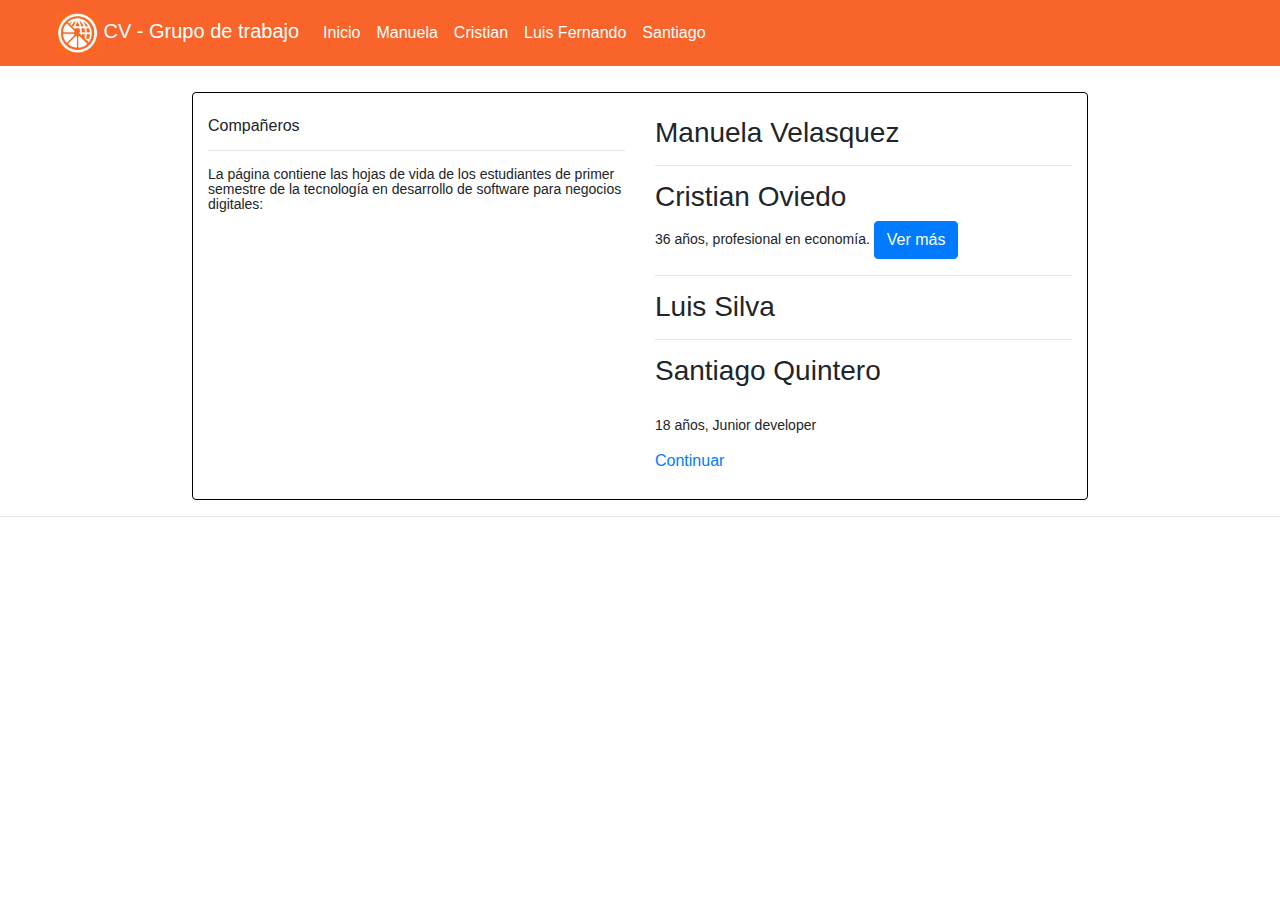
<file: index.html>
<!DOCTYPE html>
<html>
    <head>
        <meta charset='utf-8'>
        <meta http-equiv='X-UA-Compatible' content='IE=edge'>
        <title>Hoja de vida</title>
        <meta name='description' content='Sitio web de Cristian Oviedo, Manuela, Santiago y Luis.'>
        <meta name='author' content='Cristian Oviedo'>
        <meta name="keywords" content="Hoja de vida, Cv, etc..">
        <meta name='viewport' content='width=device-width, initial-scale=1'>
        <link href='css/bootstrap.min.css' rel='stylesheet'>
        <link href='css/style.css' type='text/css' media='screen' rel='stylesheet'>
    </head>
    <body>
        <header>            
            <nav class='navbar navbar-expand-lg bg-body-tertiary'>
                <div class='container-fluid'>
                    <a class='navbar-brand naranja' href='#'>
                        <img src='img/isotipo-negro.jpg' height='40px' width='auto'> CV - Grupo de trabajo
                    </a>
                    <button class='navbar-toggler' type='button' data-bs-toggle='collapse' data-bs-target='#navbarSupportedContent' aria-controls='navbarSupportedContent' aria-expanded='false' aria-label='Toggle navigation'>
                    <span class='navbar-toggler-icon'></span>
                    </button>
                    <div class='collapse navbar-collapse' id='navbarSupportedContent'>
                        <ul class='navbar-nav me-auto mb-2 mb-lg-0'>
                            <li class='nav-item'>
                            <a class='nav-link active' aria-current='page' href='#'>Inicio</a>
                            </li>
                            <li class='nav-item'>
                                <a class='nav-link' href='Manuela.html'>Manuela</a>
                            </li>
                            <li class='nav-item'>
                                <a class='nav-link' href='cristian.html'>Cristian</a>
                            </li>  
                            <li class='nav-item'>
                                <a class='nav-link' href='CV.html'>Luis Fernando</a>
                            </li>
                            <li class='nav-item'>
                                <a class='nav-link' href='Cv-santi.html'>Santiago</a>
                            </li>                      
                        </ul>
                    </div>
                </div>
            </nav>
        </header>
        <div class='row contenido'>
            <div class='col-12 col-lg-6'>
                <div class='contenido_titulo'><h3>Compañeros</h3></div>
                <hr>
                <p>La página contiene las hojas de vida de los estudiantes de primer semestre de la tecnología en desarrollo de software para negocios digitales:</p>
            </div>
            <div class='col-12 col-lg-6'>
                <h3>Manuela Velasquez</h3>
                <hr>
                <h3>Cristian Oviedo</h3>
                <p>36 años, profesional en economía. <a href="cristian.html"><button type="button" class="btn btn-primary">Ver más</button></a></p>
                <hr>
                <h3>Luis Silva</h3>
                <hr>
                <h3>Santiago Quintero</h3> 
                <br>
                <p>18 años, Junior developer </p> <a href="Cv-santi.html"> Continuar</a>
            </div>
        </div>
        <hr>        
    </body>
</html>
</file>
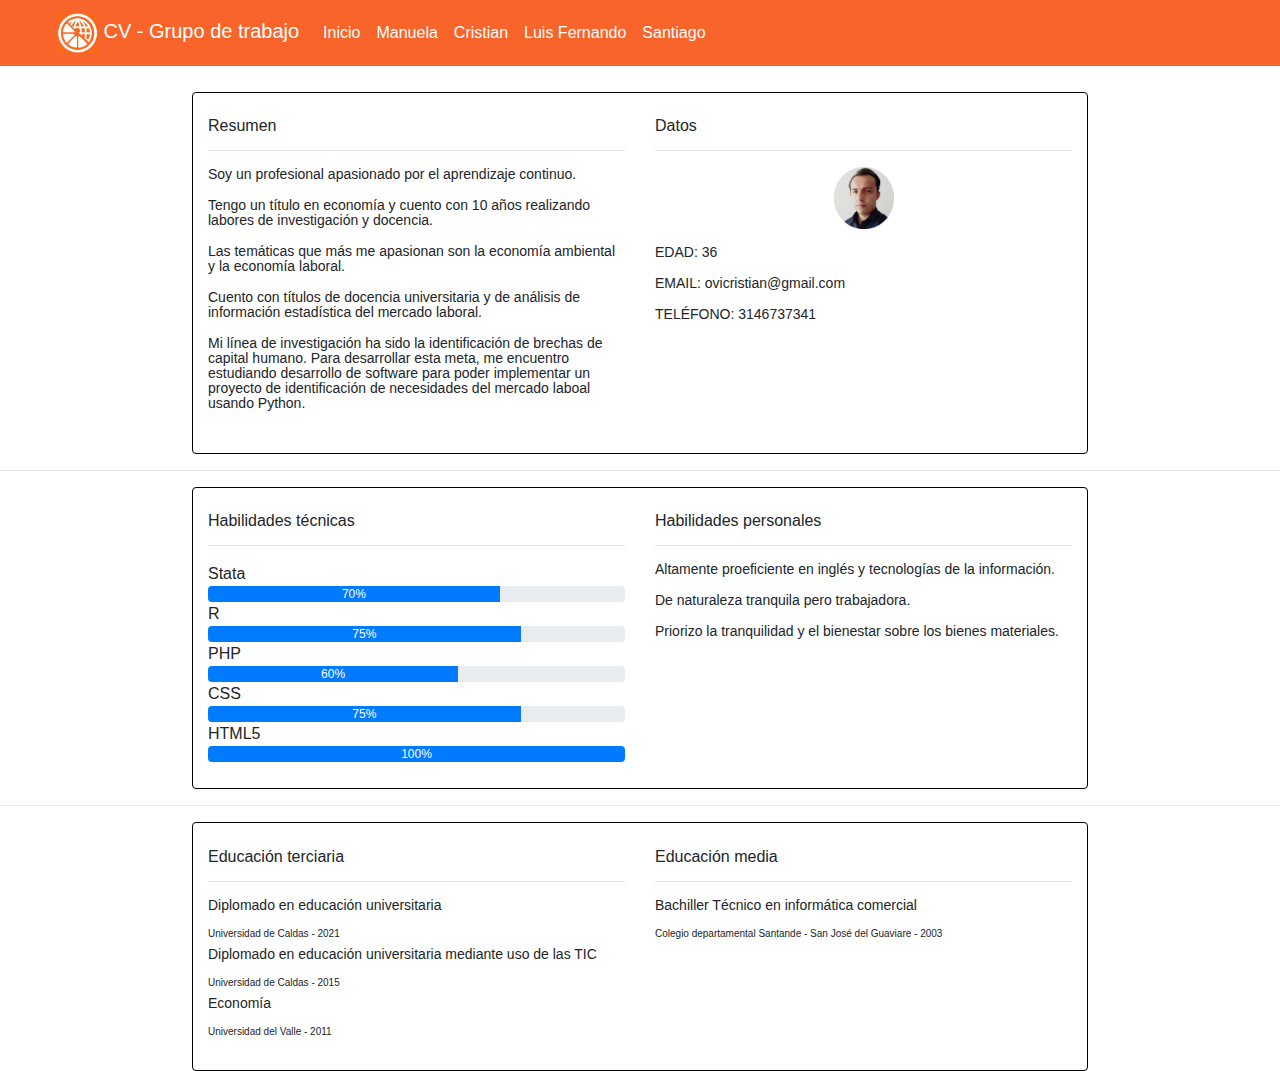
<file: cristian.html>
<!DOCTYPE html>
<html>
    <head>
        <meta charset='utf-8'>
        <meta http-equiv='X-UA-Compatible' content='IE=edge'>
        <title>Hoja de vida</title>
        <meta name='description' content='Sitio web de Cristian Oviedo'>
        <meta name='author' content='Cristian Oviedo'>
        <meta name="keywords" content="Hoja de vida, Cv, etc..">
        <meta name='viewport' content='width=device-width, initial-scale=1'>
        <link href='css/bootstrap.min.css' rel='stylesheet'>
        <link href='css/style.css' type='text/css' media='screen' rel='stylesheet'>
    </head>
    <body>
        <header>            
            <nav class='navbar navbar-expand-lg bg-body-tertiary'>
                <div class='container-fluid'>
                    <a class='navbar-brand naranja' href='#'>
                        <img src='img/isotipo-negro.jpg' height='40px' width='auto'> CV - Grupo de trabajo
                    </a>
                    <button class='navbar-toggler' type='button' data-bs-toggle='collapse' data-bs-target='#navbarSupportedContent' aria-controls='navbarSupportedContent' aria-expanded='false' aria-label='Toggle navigation'>
                    <span class='navbar-toggler-icon'></span>
                    </button>
                    <div class='collapse navbar-collapse' id='navbarSupportedContent'>
                        <ul class='navbar-nav me-auto mb-2 mb-lg-0'>
                            <li class='nav-item'>
                            <a class='nav-link active' aria-current='page' href='index.html'>Inicio</a>
                            </li>
                            <li class='nav-item'>
                                <a class='nav-link' href='Manuela.html'>Manuela</a>
                            </li>
                            <li class='nav-item'>
                                <a class='nav-link' href='#'>Cristian</a>
                            </li>  
                            <li class='nav-item'>
                                <a class='nav-link' href='CV.html'>Luis Fernando</a>
                            </li>
                            <li class='nav-item'>
                                <a class='nav-link' href='Cv-santi.html'>Santiago</a>
                            </li>                      
                        </ul>
                    </div>
                </div>
            </nav>
        </header>
        <div class='row contenido'>
            <div class='col-12 col-lg-6'>
                <div class='contenido_titulo'><h3>Resumen</h3></div>
                <hr>
                <p>Soy un profesional apasionado por el aprendizaje continuo.</p>
                <p>Tengo un título en economía y cuento con 10 años realizando labores de investigación y
                    docencia.
                </p>
                <p>Las temáticas que más me apasionan son la economía ambiental y la economía laboral.</p>
                <p>Cuento con títulos de docencia universitaria y de análisis de información estadística
                    del mercado laboral.
                </p>
                <p>Mi línea de investigación ha sido la identificación de brechas de capital humano.
                    Para desarrollar esta meta, me encuentro estudiando desarrollo de software para poder
                    implementar un proyecto de identificación de necesidades del mercado laboal usando
                    Python.
                </p>
            </div>
            <div class='col-12 col-lg-6'>
                <div class='contenido_titulo'><h3>Datos</h3></div>
                <hr>
                <p class='foto'><img src='img/foto.png' width='60px' height='auto'></p>                
                <p>EDAD: 36</p>
                <p>EMAIL: ovicristian@gmail.com
                </p>
                <p>TELÉFONO: 3146737341</p>
            </div>
        </div>
        <hr>
        <div class='row contenido'>
            <div class='col-12 col-lg-6'>
                <div class='contenido_titulo'><h3>Habilidades técnicas</h3></div>
                <hr>
                Stata
                <div class='progress' role='progressbar' aria-label='Stata' aria-valuenow='0' aria-valuemin='0' aria-valuemax='100'>
                <div class='progress-bar' style='width: 70%'>70%</div>
                </div>
                R
                <div class='progress' role='progressbar' aria-label='R' aria-valuenow='25' aria-valuemin='0' aria-valuemax='100'>
                <div class='progress-bar' style='width: 75%'>75%</div>
                </div>
                PHP
                <div class='progress' role='progressbar' aria-label='PHP' aria-valuenow='50' aria-valuemin='0' aria-valuemax='100'>
                <div class='progress-bar' style='width: 60%'>60%</div>
                </div>
                CSS
                <div class='progress' role='progressbar' aria-label='CSS' aria-valuenow='75' aria-valuemin='0' aria-valuemax='100'>
                <div class='progress-bar' style='width: 75%'>75%</div>
                </div>
                HTML5
                <div class='progress' role='progressbar' aria-label='HTML5' aria-valuenow='100' aria-valuemin='0' aria-valuemax='100'>
                <div class='progress-bar' style='width: 100%'>100%</div>
                </div>
            </div>
            <div class='col-12 col-lg-6'>
                <div class='contenido_titulo'><h3>Habilidades personales</h3></div>
                <hr>
                <p>Altamente proeficiente en inglés y tecnologías de la información.</p>
                <p>De naturaleza tranquila pero trabajadora.</p>
                <p>Priorizo la tranquilidad y el bienestar sobre los bienes materiales.</p>
            </div>
        </div>
        <hr>
        <div class='row contenido'>
            <div class='col-12 col-lg-6'>
                <div class='contenido_titulo'><h3>Educación terciaria</h3></div>
                <hr>
                <p>Diplomado en educación universitaria</p>
                <h4>Universidad de Caldas - 2021</h4>
                <p>Diplomado en educación universitaria mediante uso de las TIC</p>
                <h4>Universidad de Caldas - 2015</h4>
                <p>Economía</p>
                <h4>Universidad del Valle - 2011</h4>                
            </div>
            <div class='col-12 col-lg-6'>
                <div class='contenido_titulo'><h3>Educación media</h3></div>
                <hr>
                <p>Bachiller Técnico en informática comercial</p>
                <h4>Colegio departamental Santande - San José del Guaviare - 2003</h4>
            </div>
        </div>  
    </body>
</html>
</file>
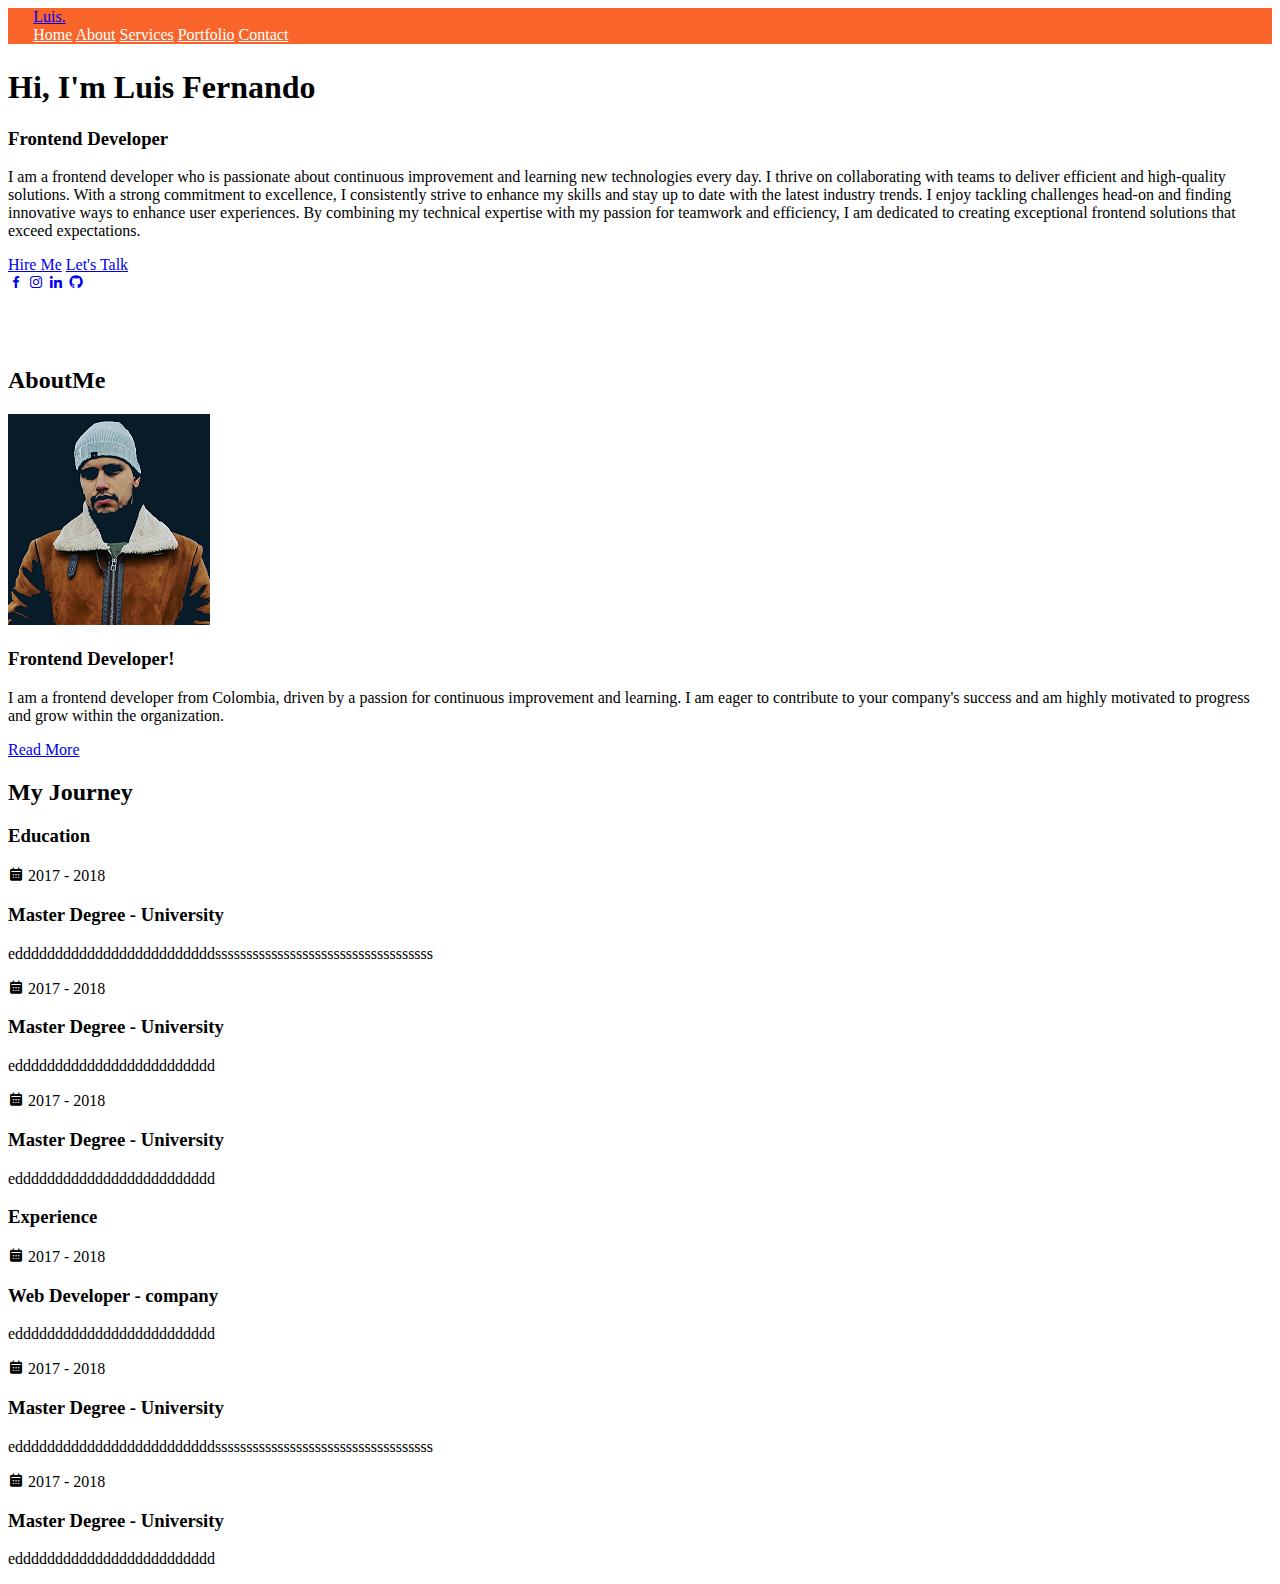
<file: CV.html>
<!DOCTYPE html>
<html>
  <head>
    <meta charset="UTF-8">
    <meta http-equiv="X-UA-Compatible" content="IE=edge">
    <meta name='author' content='lufevivi'> 
    <meta name='keywords' content='clinic, health, wellness, etc'>
    <meta name="viewport" content="width=device-width, initial-scale=1.0">
    <meta name="description" content="We are a modern and caring clinic, providing a wide range of medical services to help you and your family stay healthy. Our experienced team of doctors and nurses is dedicated to providing personalized and compassionate care in a welcoming and comfortable environment. From routine check-ups to specialized treatments, we are here to support your health and well-being. Book your appointment today">
    <link rel="stylesheet" href="style.css">
    <link href='https://unpkg.com/boxicons@2.1.4/css/boxicons.min.css' rel='stylesheet'>
    <title>MY PORTFOLIO</title>
  </head>
  <body class="body">
    <header class="header">
      <a href="#" class="logo">Luis.</a>
      
      <nav class="navbar">
        <a href="#" class="active">Home</a>
        <a href="#">About</a>
        <a href="#">Services</a>
        <a href="#">Portfolio</a>
        <a href="#">Contact</a>
      </nav>   
    </header>
    <section class="home">
      <div class="home-content">
        <h1>Hi, I'm Luis Fernando</h1>
        <h3>Frontend Developer</h3>
        <p>I am a frontend developer who is passionate about continuous improvement and learning new technologies every day. I thrive on collaborating with teams to deliver efficient and high-quality solutions. With a strong commitment to excellence, I consistently strive to enhance my skills and stay up to date with the latest industry trends. I enjoy tackling challenges head-on and finding innovative ways to enhance user experiences. By combining my technical expertise with my passion for teamwork and efficiency, I am dedicated to creating exceptional frontend solutions that exceed expectations.</p>
        <div class="btn-box">
          <a href="#">Hire Me</a>
          <a href="#">Let's Talk</a>
        </div>
      </div>
      <div class="home-sci">
        <a href="www.google.com"><i class='bx bxl-facebook'></i></a>
        <a href="#"><i class='bx bxl-instagram' ></i></i></a>
        <a href="#"><i class='bx bxl-linkedin' ></i></box-icon></a>
        <a href="#"><i class='bx bxl-github' ></i></box-icon></a>
      </div>
      <span class="home-imgHover"></span>
    </section>
    <br>
    <br>
    <br>

    <section class="about" id="about">
      <h2 class="heading">About<span>Me</span></h2>

      <div class="about-img">
        <img src="picperf_photos_v2_custom2.about.png" alt="">
        <span class="circle-spin"></span>
      </div>

      <div class="about-content">
        <h3>Frontend Developer!</h3>
        <p>I am a frontend developer from Colombia, driven by a passion for continuous improvement and learning. I am eager to contribute to your company's success and am highly motivated to progress and grow within the organization.</p>
      </div>

      <div class="btn-box btns">
        <a href="#" class="btn">Read More</a>
      </div>
    </section>
    <section class="education" id="education">
      <h2 class="heading">My <span>Journey</span></h2>

      <div class="education-row">
        <div class="education-column">
          <h3 class="title">Education</h3>

          <div class="education-box">
            <div class="education-content">
              <div class="content">
                <div class="year"><i class='bx bxs-calendar'></i> 2017 - 2018</div>
                <h3>Master Degree - University</h3>
                <p>edddddddddddddddddddddddddsssssssssssssssssssssssssssssssssss </p>
              </div>
            </div>

            <div class="education-content">
              <div class="content">
                <div class="year"><i class='bx bxs-calendar'></i> 2017 - 2018</div>
                <h3>Master Degree - University</h3>
                <p>eddddddddddddddddddddddddd</p>
              </div>
            </div>

            <div class="education-content">
              <div class="content">
                <div class="year"><i class='bx bxs-calendar'></i> 2017 - 2018</div>
                <h3>Master Degree - University</h3>
                <p>eddddddddddddddddddddddddd </p>
              </div>
            </div>
          </div>
        </div>

        <!--calendar right-->

        <div class="education-column">
          <h3 class="title">Experience</h3>
          
          <div class="education-box">
            <div class="education-content">
              <div class="content">
                <div class="year"><i class='bx bxs-calendar'></i> 2017 - 2018</div>
                <h3>Web Developer - company</h3>
                <p>eddddddddddddddddddddddddd </p>
              </div>
            </div>

            <div class="education-content">
              <div class="content">
                <div class="year"><i class='bx bxs-calendar'></i> 2017 - 2018</div>
                <h3>Master Degree - University</h3>
                <p>edddddddddddddddddddddddddsssssssssssssssssssssssssssssssssss </p>
              </div>
            </div>

            <div class="education-content">
              <div class="content">
                <div class="year"><i class='bx bxs-calendar'></i> 2017 - 2018</div>
                <h3>Master Degree - University</h3>
                <p>eddddddddddddddddddddddddd </p>
              </div>
            </div>
          </div>
        </div>

      </div>
    </section>
        
   
  </body>
  <footer>

  </footer>
</html>
</file>
<file: css/style.css>
header {
  background-color:rgba(247, 70, 0, 0.841);
  padding:0% 2% 0% 2%;
  margin-bottom:2%;
}

.navbar a {
  color:#fff;
}

.contenido {
  
  max-width:70%;
  margin:auto;
  padding:2% 0% 2% 0%;
  border-style:solid;
  border-radius:4px;
  border-color:#000;
  border-width:1px;
}

.contenido p {
  line-height:15px;
  font-size:14px;
}

.contenido_titulo h3 {
  font-size:16px;
  line-height:16px;
}

.contenido h4 {
  font-size:10px;
  line-height:10px;
  font-weight:300px;
}

.foto {
  text-align:center;
}
</file>
<file: style.css>
header {
  background-color:rgba(247, 70, 0, 0.841);
  padding:0% 2% 0% 2%;
  margin-bottom:2%;
}

.navbar a {
  color:#fff;
}

.contenido {
  
  max-width:70%;
  margin:auto;
  padding:2% 0% 2% 0%;
  border-style:solid;
  border-radius:4px;
  border-color:#000;
  border-width:1px;
}

.contenido p {
  line-height:15px;
  font-size:14px;
}

.contenido_titulo h3 {
  font-size:16px;
  line-height:16px;
}

.contenido h4 {
  font-size:10px;
  line-height:10px;
  font-weight:300px;
}

.foto {
  text-align:center;
}
</file>
